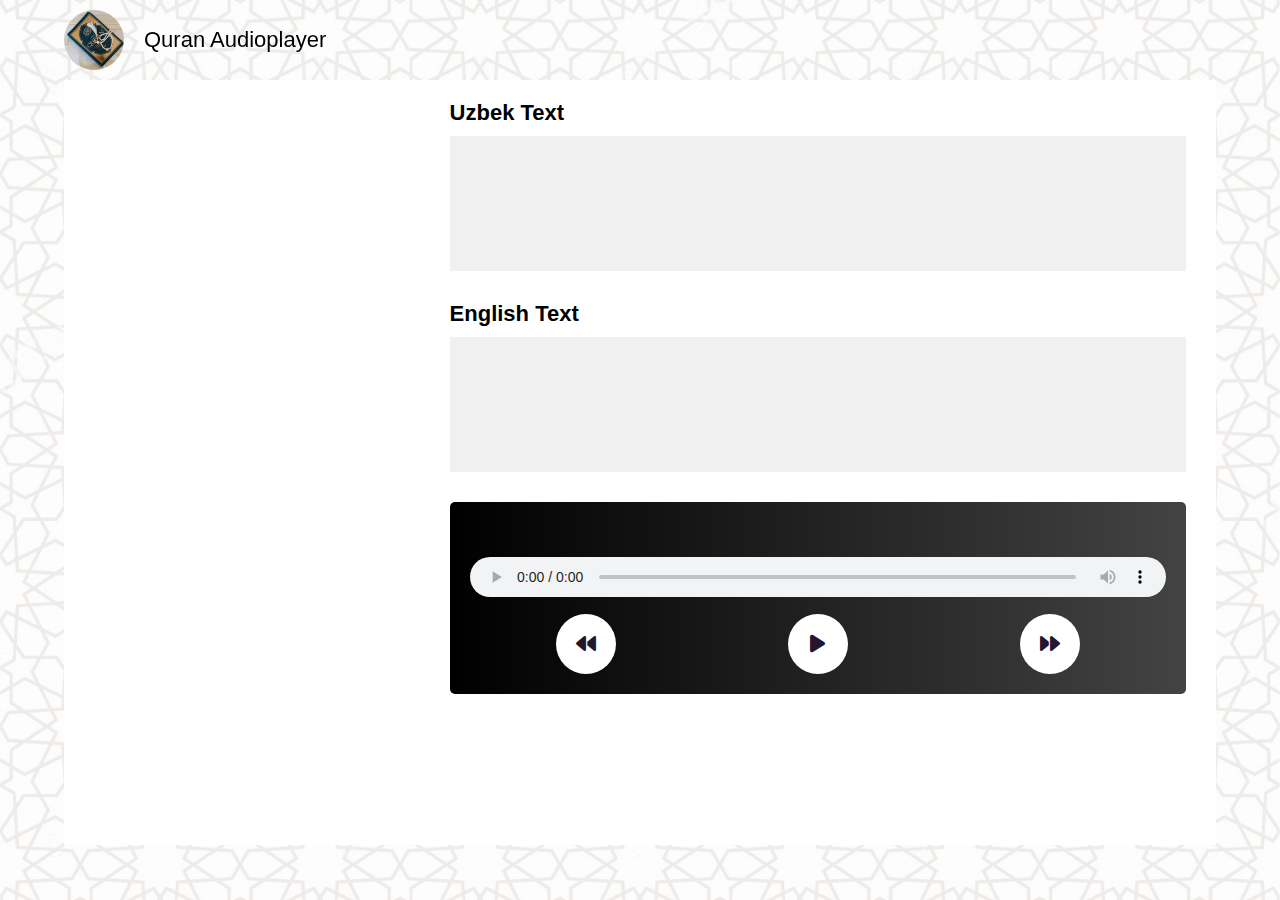
<file: index.html>
<!DOCTYPE html>
<html lang="en">
  <head>
    <meta charset="UTF-8" />
    <meta http-equiv="X-UA-Compatible" content="IE=edge" />
    <meta name="viewport" content="width=device-width, initial-scale=1.0" />
    <title>Quran Player</title>
    <link rel="stylesheet" href="style.css" />
    <link
      rel="stylesheet"
      href="https://cdnjs.cloudflare.com/ajax/libs/font-awesome/6.0.0/css/all.min.css"
      integrity="sha512-9usAa10IRO0HhonpyAIVpjrylPvoDwiPUiKdWk5t3PyolY1cOd4DSE0Ga+ri4AuTroPR5aQvXU9xC6qOPnzFeg=="
      crossorigin="anonymous"
      referrerpolicy="no-referrer"
    />
  </head>
  <body>
    <header class="header">
      <div class="header__box">
        <div class="logo">
          <img src="./quran_book_img.jpg" alt="quran book img" />
          <p class="logo__name">Quran Audioplayer</p>
        </div>
        <div class="menu"></div>
      </div>
    </header>
    <div class="container">
      <div class="box__1">
        <div class="suralar"></div>
      </div>
      <div class="menu__bar">
        <div class="line"></div>
        <div class="line"></div>
        <div class="line"></div>
      </div>
      <div class="box__2">
        <h2 class="title">Uzbek Text</h2>
        <div class="arabic__text text__box"></div>
        <h2 class="title">English Text</h2>
        <div class="english__text text__box"></div>
        <div class="player">
          <div class="ayah"></div>
          <audio src="" class="quranPlayer" controls autoplay></audio>
          <div class="buttons">
            <div class="icon prev"><i class="fas fa-backward"></i></div>
            <div class="icon play"><i class="fas fa-play"></i></div>
            <div class="icon next"><i class="fas fa-forward"></i></div>
          </div>
        </div>
      </div>
    </div>

    <script type="module" src="script.js"></script>
  </body>
</html>
</file>
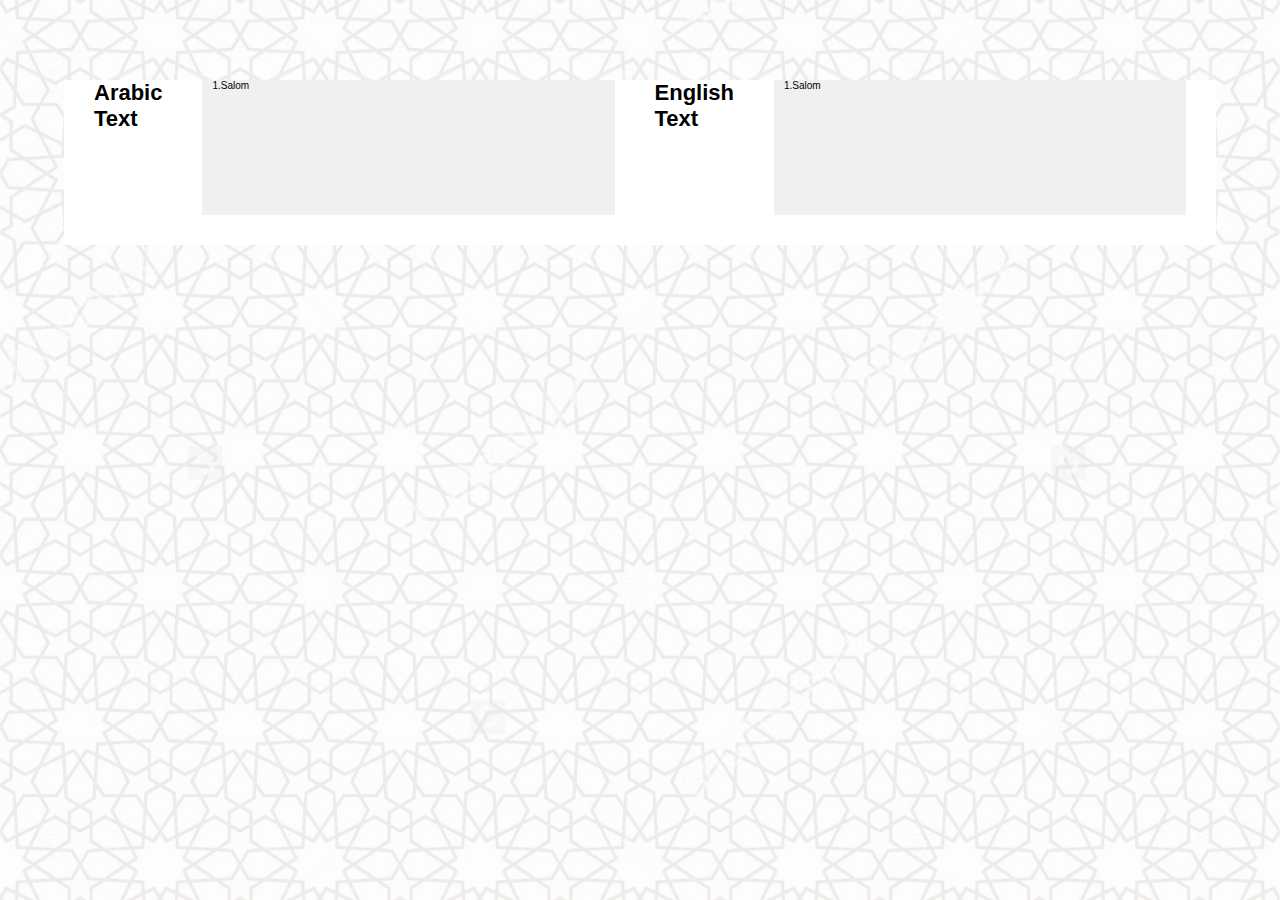
<file: info.html>
<!DOCTYPE html>
<html lang="en">
  <head>
    <meta charset="UTF-8" />
    <meta http-equiv="X-UA-Compatible" content="IE=edge" />
    <meta name="viewport" content="width=device-width, initial-scale=1.0" />
    <title>Surah Info</title>
    <link rel="stylesheet" href="style.css" />
  </head>
  <body>
    <div class="container">
      <h2 class="title">Arabic Text</h2>
      <div class="arabic__text text__box">
        <p class="text__1">1.Salom</p>
      </div>
      <h2 class="title">English Text</h2>
      <div class="enlish__text text__box">
        <p class="text__1">1.Salom</p>
      </div>
    </div>
    <script type="module" src="script.js"></script>
  </body>
</html>
</file>
<file: style.css>
* {
  margin: 0;
  padding: 0;
  box-sizing: border-box;
}
html {
  font-size: 62.5%;
}
@media (max-width: 1200px) {
  html {
    font-size: 56.7%;
  }
}
body {
  font-family: sans-serif;
  background: url(./bg4.png) center center/cover no-repeat fixed;
}
.container {
  width: 90%;
  margin: 0 auto;
  background-color: #fff;
  padding: 0 3rem;
  display: flex;
  gap: 4rem;
  margin-top: 8rem;
}
.box__1 {
  width: 30%;
  height: 85vh;
  overflow: auto;
}
.box__2 {
  width: 70%;
  padding-top: 2rem;
}
.row {
  display: flex;
  align-items: center;
  gap: 2rem;
}

.sura__info {
  font-size: 1.8rem;
  box-shadow: 0 0.4rem 0.8rem rgba(173, 172, 172, 0.536);
  padding: 2rem;
  width: 100%;
  display: flex;
  flex-direction: column;
  align-items: flex-end;
}

.sura__info:hover {
  background-color: #343434f0;
  color: #fff;
  cursor: pointer;
}
.name {
  font-weight: 600;
}
.suralar {
  display: flex;
  flex-direction: column;
  gap: 2rem;
}
@media (max-width: 1200px) {
  .row {
    gap: 1rem;
  }
  .sura__info {
    padding: 1rem;
  }
  .suralar {
    gap: 1.5rem;
  }
}
.sura__num {
  width: 6rem;
  height: 5rem;
  border-radius: 50%;
  box-shadow: 0 0.4rem 0.8rem rgba(173, 172, 172, 0.335);
  position: relative;
}
@media (max-width: 1200px) {
  .sura__num {
    width: 6rem;
    height: 5rem;
  }
}
.num_1 {
  position: absolute;
  top: 50%;
  left: 50%;
  transform: translate(-50%, -50%);
  font-size: 2rem;
}
.text__oyat {
  font-size: 1.8rem;
  margin: 0.6rem 0;
  line-height: 1.4;
}
.text__box {
  margin-bottom: 3rem;
  width: 100%;
  height: 15vh;
  overflow: auto;
  background-color: #f0f0f0;
  padding-left: 1rem;
}
.title {
  font-size: 2.2rem;
  margin-bottom: 1rem;
}
.menu__bar {
  width: 3rem;
  height: 2rem;
  display: flex;
  flex-direction: column;
  justify-content: space-between;
  position: fixed;
  top: 10rem;
  display: none;
  opacity: 0;
}
.line {
  width: 100%;
  height: 0.3rem;
  background-color: #000;
  border-radius: 0.2rem;
  margin: 0.4rem 0;
}
@media (max-width: 700px) {
  .box__2 {
    opacity: 0;
    display: none;
    width: 100%;
    padding-left: 4rem;
  }
  .container {
    gap: 2rem;
    padding-left: 1.5rem;
  }
  .box__1 {
    width: 100%;
    padding: 1rem;
  }
}
/* player */
.player {
  background: linear-gradient(to right, #000, #434343);
  position: sticky;
  top: 0;
  padding: 20px;
  margin: 10px 0;
  border-radius: 5px;
  z-index: 1;
}
.player .ayah {
  padding: 10px 0;
  font-size: 20px;
  color: #fff;
  text-align: center;
}
.player audio {
  width: 100%;
  height: 40px;
  margin: 15px 0;
}
.player .buttons {
  display: flex;
  justify-content: space-around;
}
.buttons .icon {
  width: 60px;
  height: 60px;
  background-color: #fff;
  border-radius: 50%;
  display: grid;
  place-items: center;
  color: #23162f;
  font-size: 20px;
  cursor: pointer;
}
.surahs > div {
  color: #23162f;
  background-color: #fff;
  box-shadow: 0 0 4px rgba(0, 0, 0, 0.4);
  font-weight: bold;
  width: calc(100% - 90px);
  transition: 0.3s color ease;
  cursor: pointer;
  margin-bottom: 10px;
  padding: 10px 20px;
  position: relative;
  font-size: 20px;
  counter-increment: surah-counter;
}
.surahs > div::after {
  content: counter(surah-counter);
  position: absolute;
  height: 80px;
  width: 80px;
  left: -90px;
  top: 50%;
  transform: translateY(-50%);
  border-radius: 50%;
  font-size: 25px;
  line-height: 80px;
  text-align: center;
  background-color: inherit;
  transition: inherit;
  box-shadow: inherit;
}
.surahs > div::before {
  content: "";
  position: absolute;
  border: 7px solid transparent;
  border-right-color: #23162f;
  top: 50%;
  transform: translateY(-50%);
  left: -14px;
}
.surahs > div:hover,
.surahs > div:hover::after {
  background: linear-gradient(to bottom, #000, #434343);
  color: #fff;
}
/** editiom From Vs Code **/
@media (max-width: 400px) {
  .surahs > div {
    font-size: 17px;
    padding: 5px 10px;
    width: calc(100% - 70px);
  }
  .surahs > div::after {
    width: 60px;
    height: 60px;
    font-size: 19px;
    line-height: 60px;
    left: -70px;
  }
}
.header {
  position: fixed;
  top: 0;
  width: 100vw;
  height: 8rem;
  z-index: 10;
}
.header__box {
  width: 90%;
  margin: 1rem auto;
  display: flex;
  align-items: center;
  justify-content: space-between;
}
.logo img {
  width: 6rem;
  height: 6rem;
  border-radius: 50%;
}
.menu {
  display: flex;
  font-size: 1.8rem;
  gap: 3rem;
}
.menu a {
  text-decoration: none;
  color: #000;
}
.logo {
  display: flex;
  align-items: center;
  gap: 2rem;
  font-size: 2.2rem;
}
</file>
